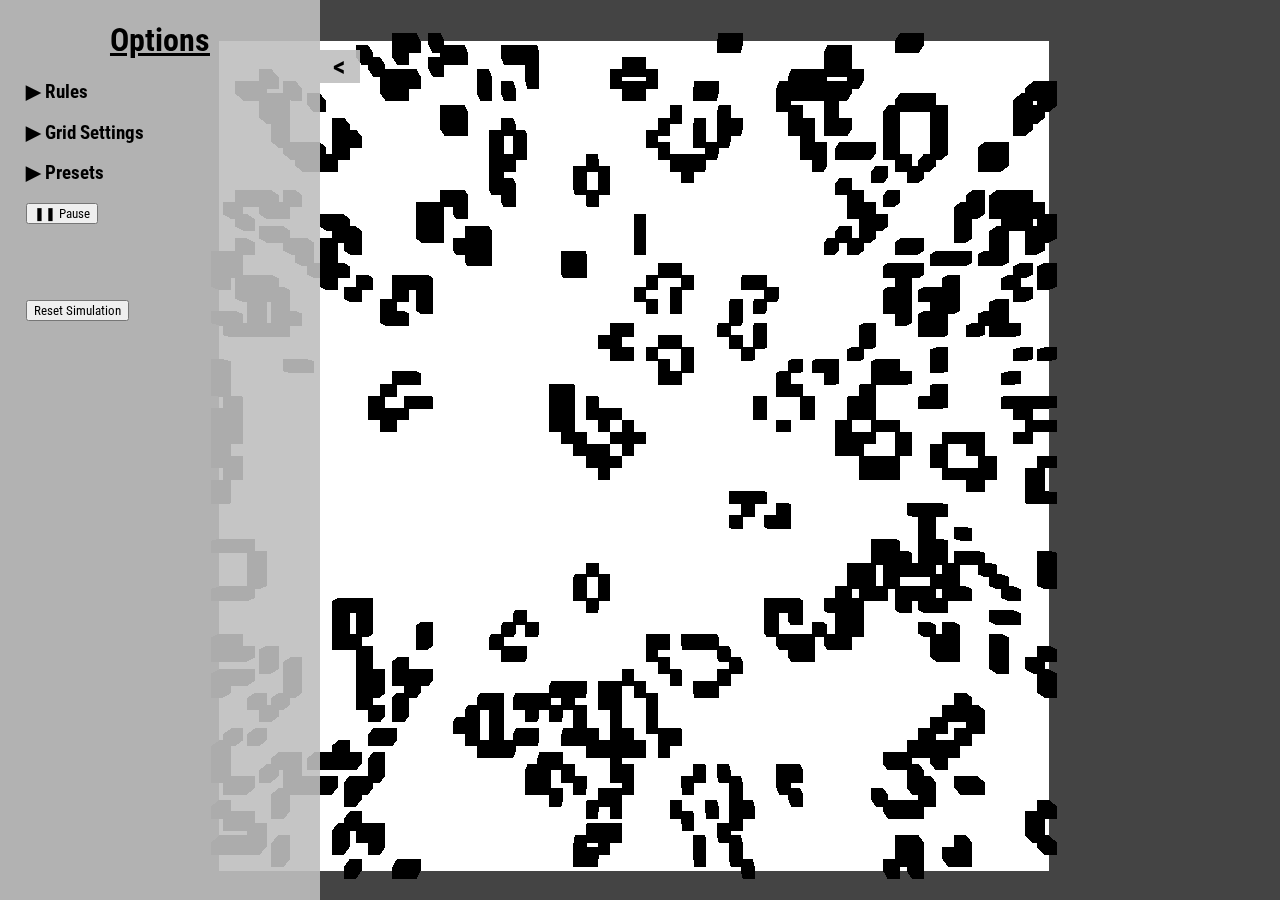
<file: conway.html>
<!DOCTYPE html>
<html lang="en">
<head>
	<title>Conway's Permutations</title>
    <style>
		body
		{
			font-family: 'Roboto Condensed', sans-serif;
		}
		input
		{
			font-family: 'Roboto Condensed', sans-serif;
		}
		input[type=number]
		{
			/* Apparently size="3" doesn't work with type="number". */
			width: 40px;
		}
		
		#rulesSubmenu input[type=number]{width: 25px;}
		
		#userInterface
		{
		
			position:absolute;
			top: 0;
			left: 0%;
			width: 21%;
			padding: 0% 2%;
			height: 100%;
			background-color: rgba(191, 191, 191, 0.9); /* #ccc at 90% opacity */
			
			z-index: 1;
		}
		#interfaceToggle
		{
			font-size: 1.75em;
			font-weight: bold;
			text-align: center;
			position:absolute;
			top: 50px;
			left: 100%;
			width: 40px;
			background-color: rgba(191, 191, 191, 0.9);
			z-index: 1;
		}
		
		.hidden{display: none;}
		
		li{text-align: left;}
		canvas
		{
			position:absolute;
			top: 0;
			left: 0;
			
			z-index: 0;
		}
		
		h1
		{
			text-decoration: underline;
			text-align: center;
		}
		
		h2
		{
			text-decoration: underline;
			margin: 0px;
		}
		
		body
		{
			margin:0;
			padding:0;
			background-color: #eee;
		}
    </style>
</head>
<body>
	<canvas></canvas>

	<div id="userInterface">
		<h1>Options</h1>
		<h3 id="rulesToggle">&#9654; Rules</h3>
		<div id="rulesSubmenu" class="hidden">
			<ol>
				<li>Any live cell with fewer than <input id="underPopInput" type="number" value="2" max="8" min="0"></input> live neighbours dies, as if caused by under-population.</li>
				<li>Any live cell with at least <input id="survivalMinInput" type="number" value="2" max="8" min="0"></input> and no more than <input id="survivalMaxInput" type="number" value="3" max="9" min="0"></input> live neighbours lives on to the next generation.</li>
				<li>Any live cell with more than <input id="overPopInput" type="number" value="3" max="8" min="0"></input> live neighbours dies, as if by over-population.</li>
				<li>Any dead cell with exactly <input id="reproductionInput" type="number" value="3" max="8" min="0"></input> live neighbours becomes a live cell, as if by reproduction.</li>
			</ol>
		</div>
		<h3 id="optionsToggle">&#9654; Grid Settings</h3>
		<div id="optionsSubmenu" class="hidden">
			Raised tiles: <input id="raisedCheckbox" type="checkbox" checked /> <br />
			Tilted camera: <input id="camTiltCheckbox" type="checkbox" /> <br />
			Toroidal field: <input id="toroidCheckbox" type="checkbox" checked /> <br />
			Populate newly-generated cells: <input id="genCheckbox" type="checkbox" checked /> <br />
			Width: <input id="widthInput" type="number" min="1"></input> cells<br />
			Height: <input id="heightInput" type="number" min="1"></input> cells<br />
			Speed: <input id="speedInput" type="number" min="0" value="75" /> ms/generation<br />
			<input id="regenButton" type="button" value="Repopulate Grid"><br />
			<input id="clearButton" type="button" value="Clear Grid"><br /><br />
		</div>
		<h3 id="presetToggle">&#9654; Presets</h3>
		<div id="presetSubmenu" class="hidden">
			<input id="oscPreset" type="button" value="Oscillators" /><br />
			<input id="glidePreset" type="button" value="Spaceships" /><br />
			<input id="pentaPreset" type="button" value="Pentadecathlon" /><br />
			<input id="gospPreset" type="button" value="Gosper Gun" /><br />
			<input id="linePreset" type="button" value="Symmetric Expansion" /><br /><br />
		</div>
		<input id="pauseButton" type="button" value="&#10074;&#10074; Pause"/>
		<input id="playButton" type="button" value="&#9658; Play" class="hidden"/><br />
		<input id="advanceButton" type="button" value="Advance 1 Generation" class="hidden"/><br /><br /><br /><br />
		
		<input id="resetButton" type="button" value="Reset Simulation"/> <br /> 

		<div id="interfaceToggle">
			&lt;
		</div>
	</div>
</body>
<link href='https://fonts.googleapis.com/css?family=Roboto+Condensed' rel='stylesheet' type='text/css'>
<script src='scripts/three.js'></script>
<script src='scripts/conway_script.js'></script>
</html>
</file>
